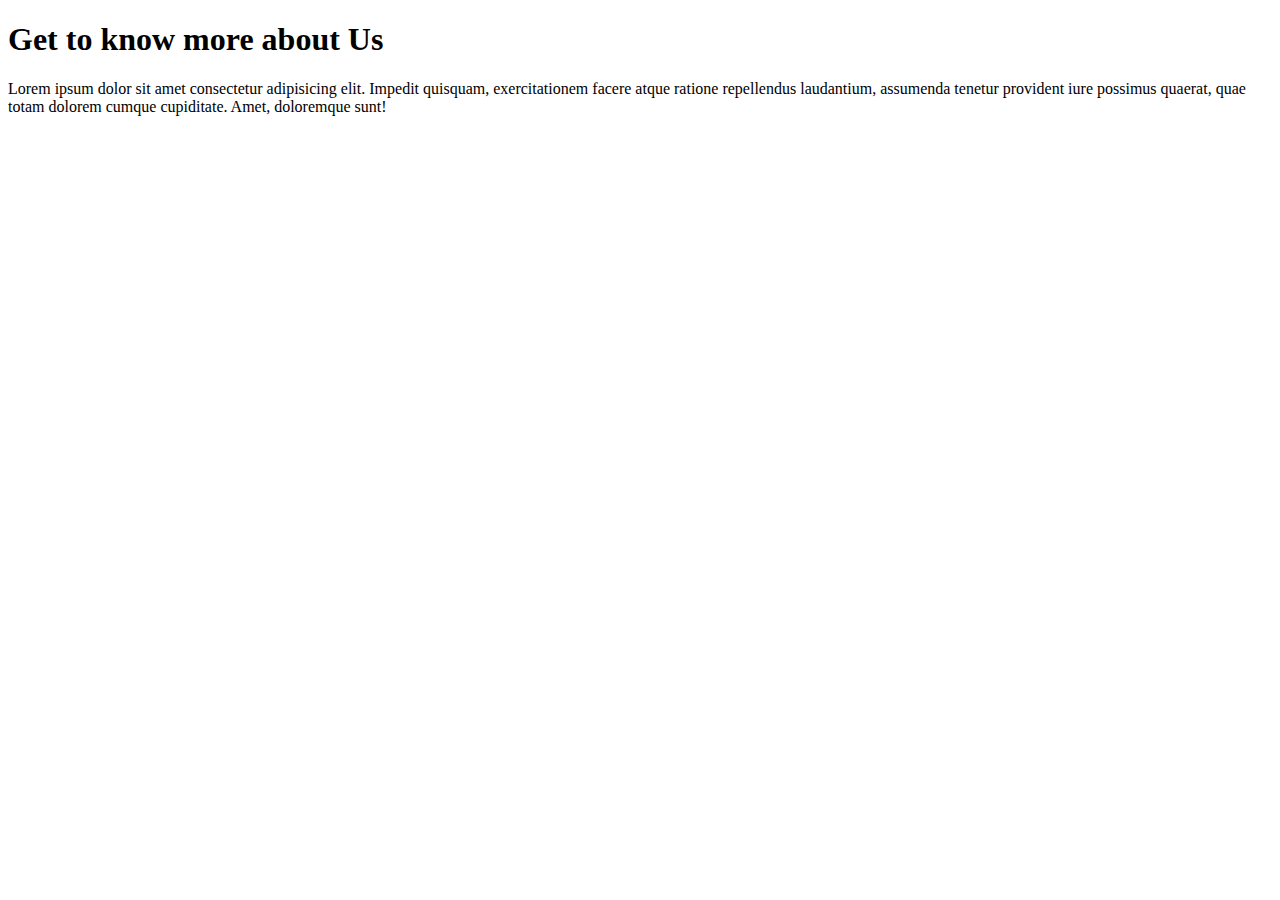
<file: about.html>
<!DOCTYPE html>
<html lang="en">
  <head>
    <meta charset="UTF-8" />
    <meta name="viewport" content="width=device-width, initial-scale=1.0" />
    <title>Document</title>
  </head>
  <body>
    <h1>Get to know more about Us</h1>
    <p>
      Lorem ipsum dolor sit amet consectetur adipisicing elit. Impedit quisquam,
      exercitationem facere atque ratione repellendus laudantium, assumenda
      tenetur provident iure possimus quaerat, quae totam dolorem cumque
      cupiditate. Amet, doloremque sunt!
    </p>
  </body>
</html>
</file>
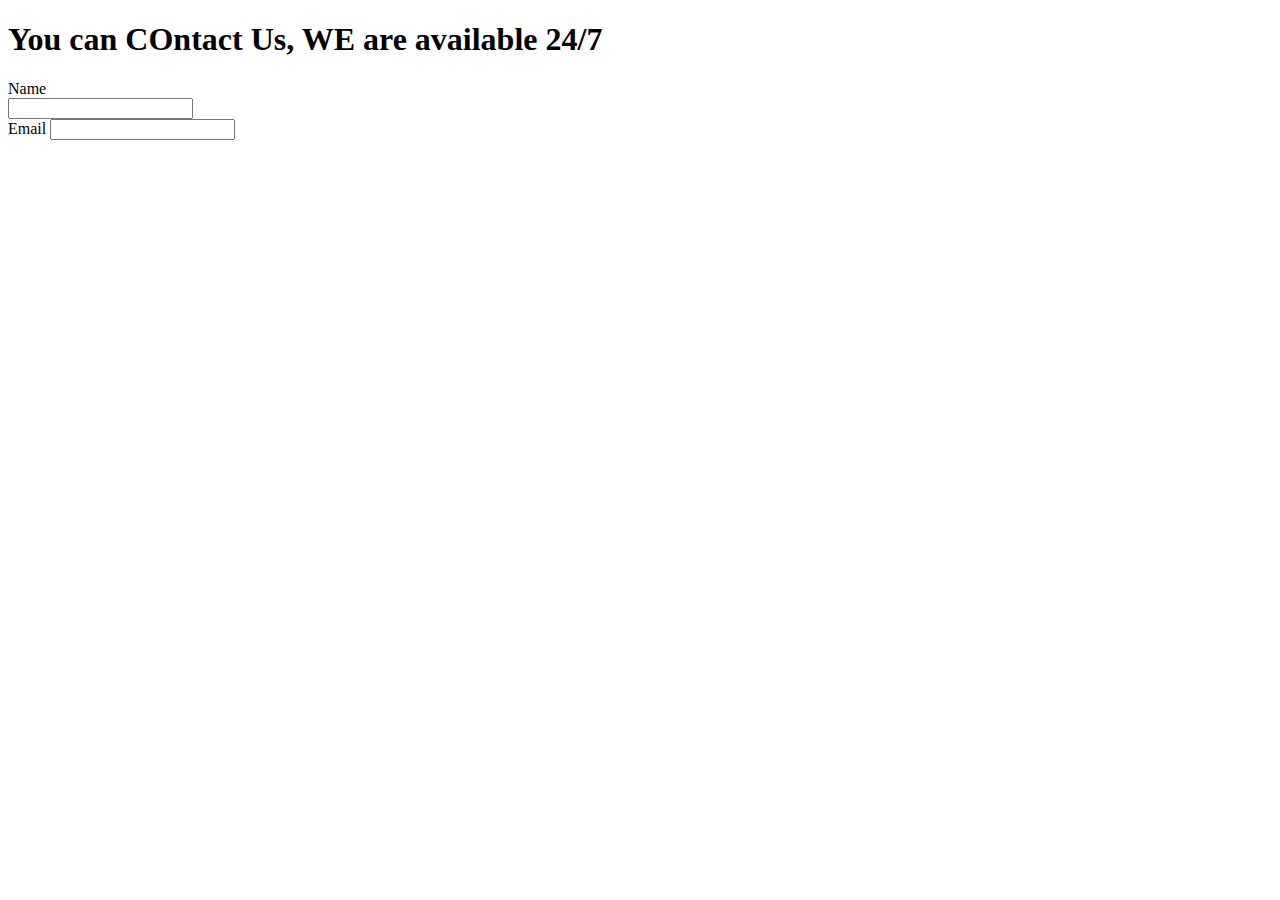
<file: Contact.html>
<!DOCTYPE html>
<html lang="en">
  <head>
    <meta charset="UTF-8" />
    <meta name="viewport" content="width=device-width, initial-scale=1.0" />
    <title>Document</title>
  </head>
  <body>
    <h1>You can COntact Us, WE are available 24/7</h1>
    <form action="">
      <label for="fullname">Name</label> <br />
      <input type="text" id="fullname" name="fullname" /> <br />
      <label for="userEmail">Email</label>
      <input type="email" id="userEmail" name="userEmail" /> <br />
    </form>
  </body>
</html>
</file>
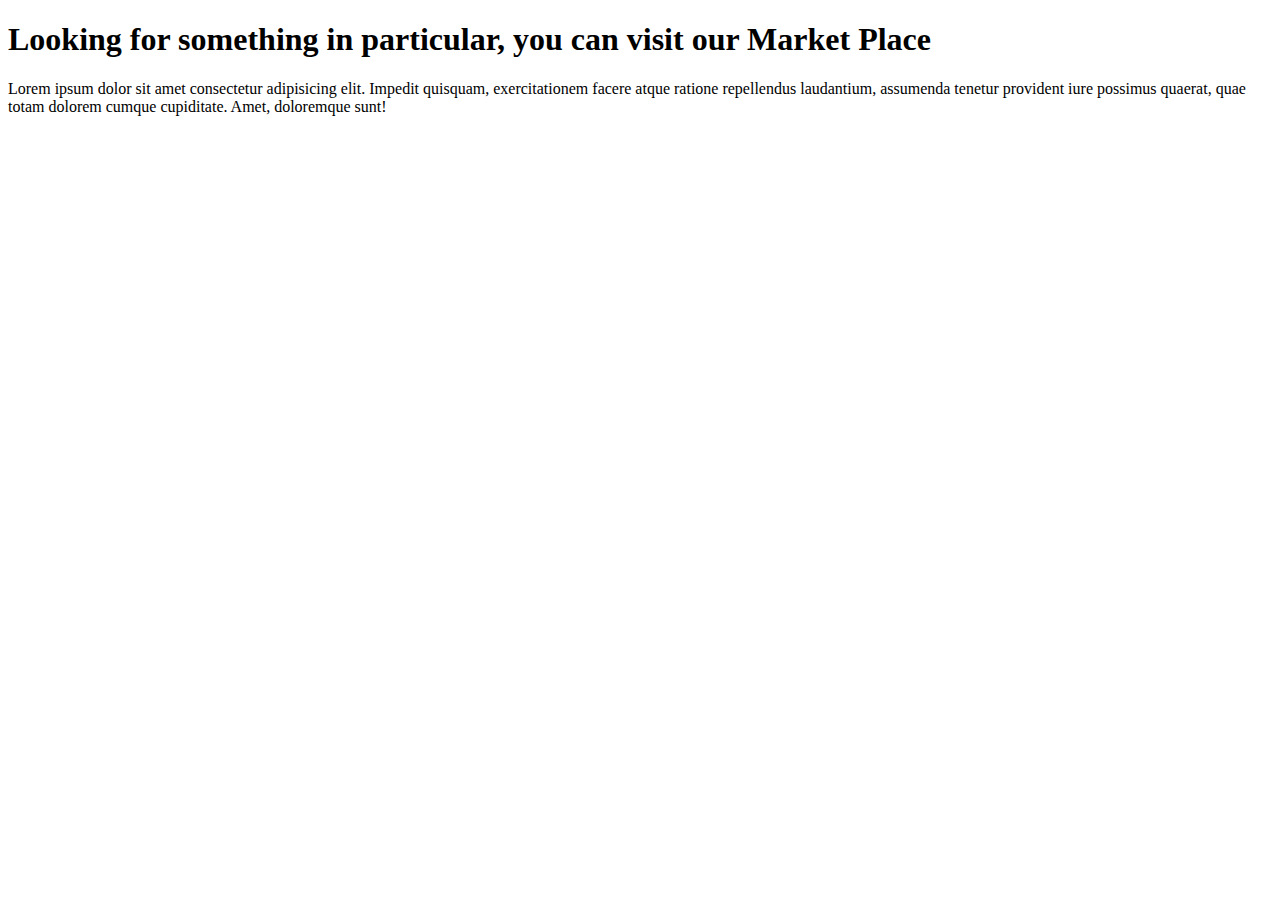
<file: marketplace.html>
<!DOCTYPE html>
<html lang="en">
  <head>
    <meta charset="UTF-8" />
    <meta name="viewport" content="width=device-width, initial-scale=1.0" />
    <title>Document</title>
  </head>
  <body>
    <h1>Looking for something in particular, you can visit our Market Place</h1>
    <p>
      Lorem ipsum dolor sit amet consectetur adipisicing elit. Impedit quisquam,
      exercitationem facere atque ratione repellendus laudantium, assumenda
      tenetur provident iure possimus quaerat, quae totam dolorem cumque
      cupiditate. Amet, doloremque sunt!
    </p>
  </body>
</html>
</file>
